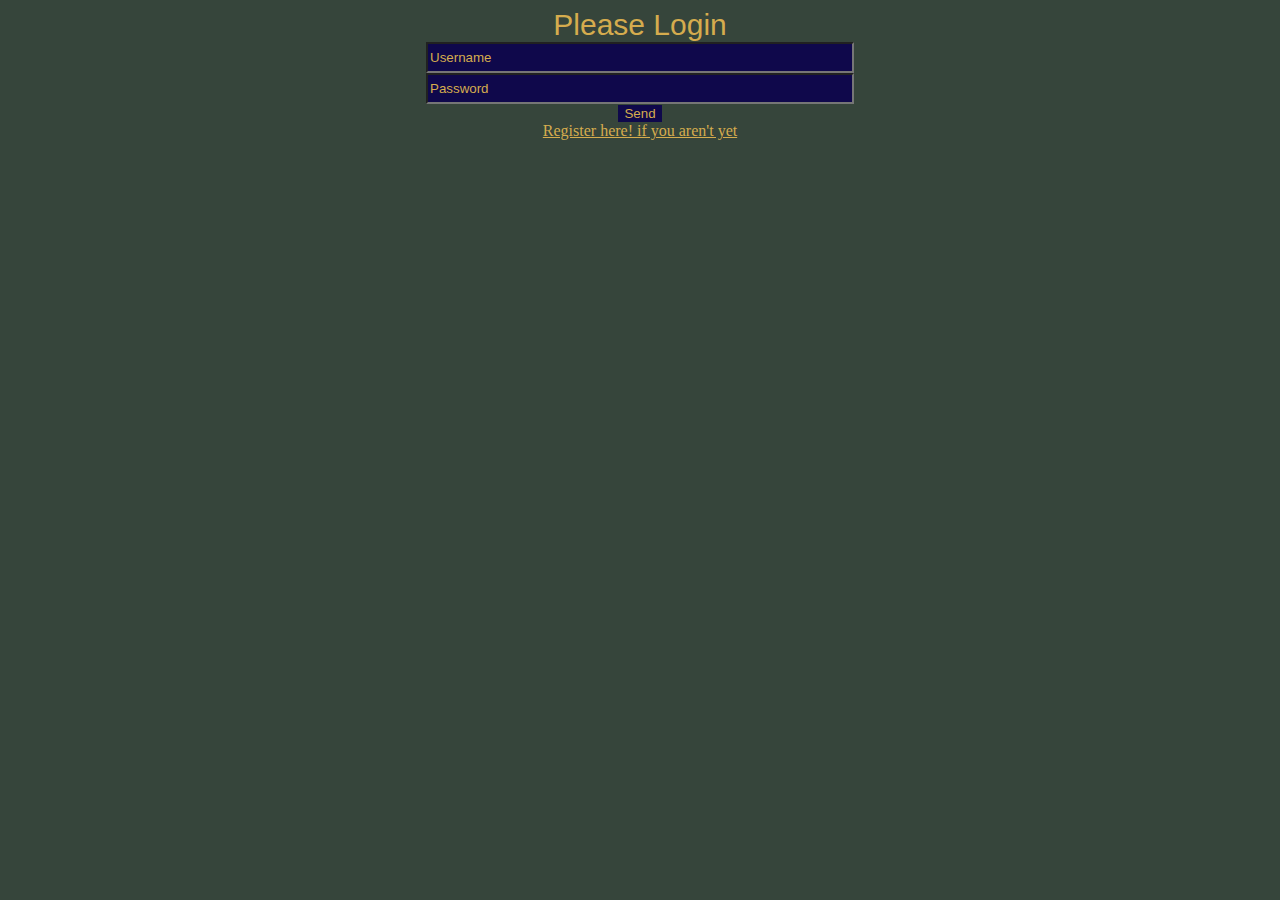
<file: index.html>
<!DOCTYPE html>
<html>
    <head>
        <title>Login</title>
        <meta name="viewport" content="width=device-width, initial-scale=1">
        <link href="https://cdn.jsdelivr.net/npm/bootstrap@5.3.0/dist/css/bootstrap.min.css" rel="stylesheet" integrity="sha384-9ndCyUaIbzAi2FUVXJi0CjmCapSmO7SnpJef0486qhLnuZ2cdeRhO02iuK6FUUVM" crossorigin="anonymous">
        <script src="https://cdn.jsdelivr.net/npm/bootstrap@5.3.0/dist/js/bootstrap.bundle.min.js" integrity="sha384-geWF76RCwLtnZ8qwWowPQNguL3RmwHVBC9FhGdlKrxdiJJigb/j/68SIy3Te4Bkz" crossorigin="anonymous"></script>
        <link rel="stylesheet" type="text/css" href="index.css">
        <script src="/js/login.js"></script>
    </head>
        <header>
            <div class="center text-center title">
                Please Login
            </div>
        </header>  
        <div class="center text-center">
            <input class="input" type="text" id="username" placeholder="Username">
        </div>
        <div class="center text-center">
            <input class="input" type="password" id="password" placeholder="Password">
        </div>
        <div class="center text-center">
            <button type="submit" class="submit" id="submit">
                Send
            </button>
        </div>
        <div class="center text-center">
            <a href="html/registration.html" class="text">Register here! if you aren't yet</a>
        </div>
        <div class="center text-center">
            <p class="placeholder" id="placeholder1"></p>
        </div>
<!--https://coolors.co/36453b-0f084b-d5ac4e-f45b69-502419-->
<!--54, 69, 59/15, 8, 75/213, 172, 78-->
    </body>
</html>
</file>
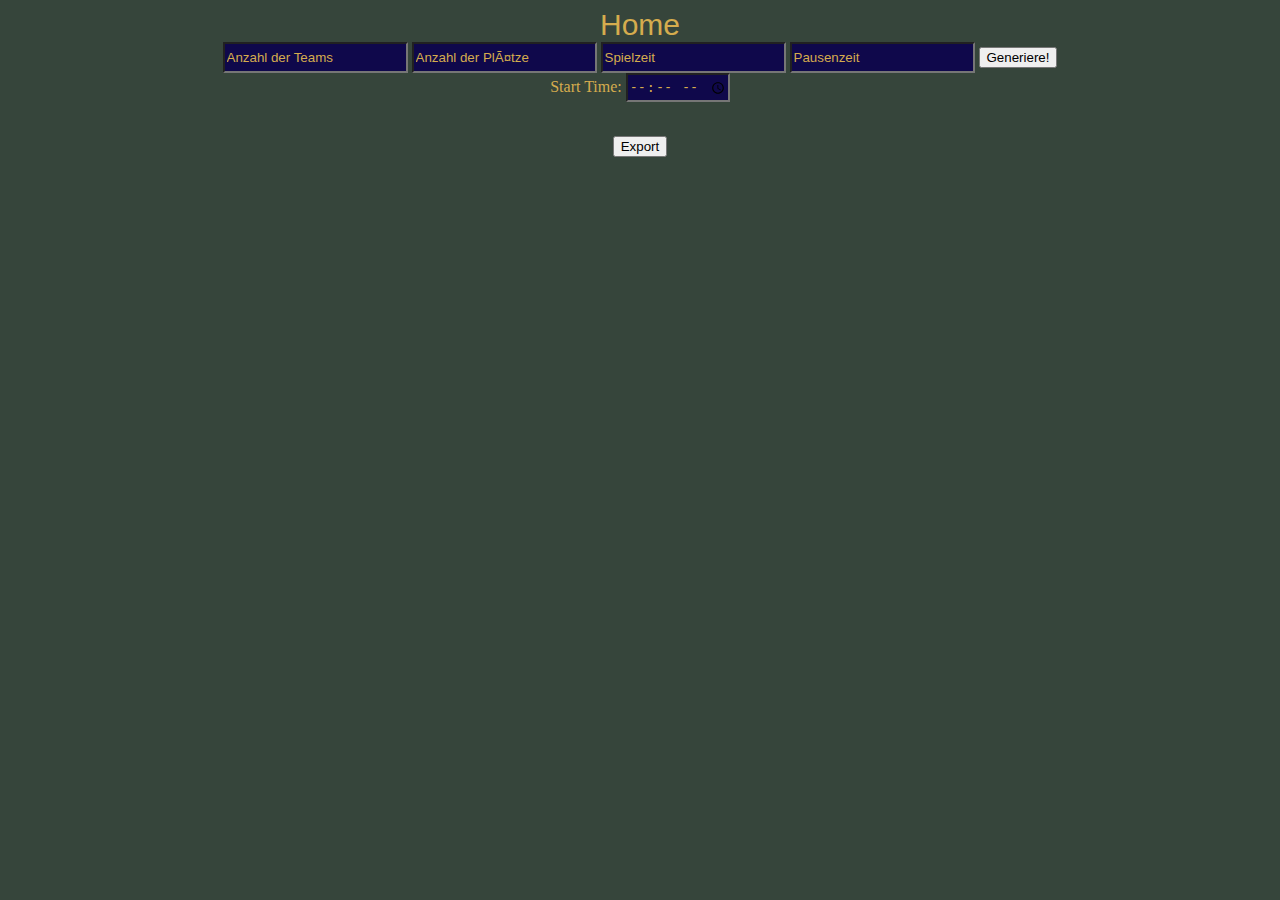
<file: html/home.html>
<!DOCTYPE html>
<html>
    <head>
        <title>Home</title>
        <meta charset="UFT-8">
        <meta name="viewport" content="width=device-width, initial-scale=1">
        <link href="https://cdn.jsdelivr.net/npm/bootstrap@5.3.0/dist/css/bootstrap.min.css" rel="stylesheet" integrity="sha384-9ndCyUaIbzAi2FUVXJi0CjmCapSmO7SnpJef0486qhLnuZ2cdeRhO02iuK6FUUVM" crossorigin="anonymous">
        <link rel="stylesheet" type="text/css" href="/index.css">
    </head>
    <body>
        <header>
            <div class="center text-center title">
                Home
            </div>
        </header>
        <div class="text-center">
            <input class="input2" type="number" id="number_teams" placeholder="Anzahl der Teams" min="1">
            <input class="input2" type="number" id="number_Gyms" placeholder="Anzahl der Plätze" min="1">
            <input class="input2" type="number" id="time_per_game" placeholder="Spielzeit" min="1">
            <input class="input2" type="number" id="time_per_break" placeholder="Pausenzeit" min="1">
            <button type="submit" id="fertig">Generiere!</button>
        </div>
        <div class="text-center">
            <label class="text-minimise">Start Time:</label>
            <input class="inputtime" type="time" id="time_of_start" placeholder="Start Zeit">
            <br>
            <!--<label class="text-minimise">Finish Time:</label>-->
            <!--The folowing div was inspired by https://stackoverflow.com/questions/33878539/is-there-an-html-entity-for-an-info-icon-->
            <div class="tooltip span-info">
                <span class="tooltiptext">Tooltip text</span>
            </div>
            <!--<input class="inputtime" type="time" id="time_of_end" placeholder="End Zeit">-->
        </div>
        <div>
            <p id="error_message_teams" class="text text-center"></p>
        </div>
        <div id="Table_input_names" class="center">
        </div>
        <table class="table table-bordered text-center">
            <thead>
                <tr id="Table-head-teams">
                </tr>
            </thead>
            <tbody id="Table_body_teams">
            </tbody>
        </table>
        <table class="table table-bordered text-center">
            <thead>
                <tr id="Table-head">
                </tr>
            </thead>
            <tbody id="Table_body">
            </tbody>
        </table>
        <div class="text-center">
            <button type="button" id="csv_export">Export</button>
        </div>

        <script src="https://cdn.jsdelivr.net/npm/bootstrap@5.3.0/dist/js/bootstrap.bundle.min.js" integrity="sha384-geWF76RCwLtnZ8qwWowPQNguL3RmwHVBC9FhGdlKrxdiJJigb/j/68SIy3Te4Bkz" crossorigin="anonymous"></script>
        <script src="/js/home.js"></script>
    </body>
</html>
</file>
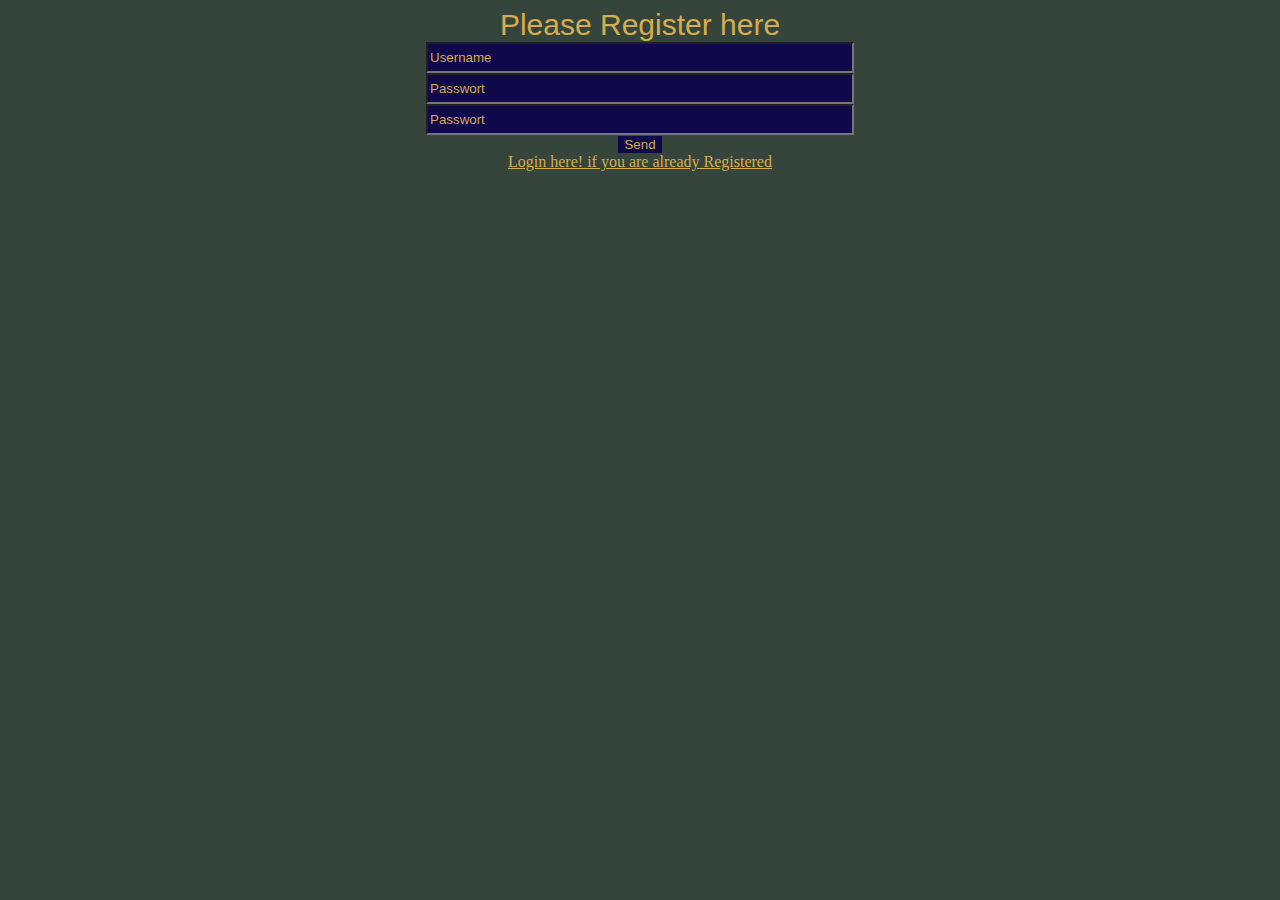
<file: html/registration.html>
<!DOCTYPE html>
<html>
    <head>
        <title>Registration</title>
        <meta name="viewport" content="width=device-width, initial-scale=1">
        <link href="https://cdn.jsdelivr.net/npm/bootstrap@5.3.0/dist/css/bootstrap.min.css" rel="stylesheet" integrity="sha384-9ndCyUaIbzAi2FUVXJi0CjmCapSmO7SnpJef0486qhLnuZ2cdeRhO02iuK6FUUVM" crossorigin="anonymous">
        <script src="https://cdn.jsdelivr.net/npm/bootstrap@5.3.0/dist/js/bootstrap.bundle.min.js" integrity="sha384-geWF76RCwLtnZ8qwWowPQNguL3RmwHVBC9FhGdlKrxdiJJigb/j/68SIy3Te4Bkz" crossorigin="anonymous"></script>
        <link rel="stylesheet" type="text/css" href="/index.css">
        <script src="/js/registration.js"></script>
    </head>
    <body>
        <header>
            <div class="center text-center title">
                Please Register here
            </div>
        </header>   
        <div class="center text-center">
            <input class="input" type="text" id="username" placeholder="Username">
        </div>
        <div class="center text-center">
            <input class="input" type="password" id="password" placeholder="Passwort">
        </div>
        <div class="center text-center">
            <input class="input" type="password" id="password_check" placeholder="Passwort">
        </div>
        <div class="center text-center">
            <button type="submit" class="submit" id="submit">
                Send
            </button>
        </div>
        <div class="center text-center">
            <a href="/index.html" class="text">Login here! if you are already Registered</a>
        </div>
        <div class="center text-center">
            <p class="placeholder" id="placeholder1"></p>
        </div>
    </body>
</html>
</file>
<file: index.css>
body{
    background-color: rgb(54, 69, 59);
}

.center{
    margin: auto;
    width: 50%;
}

.text-center{
    text-align: center;
}

.table-team-center{
    text-align: center;
    align-content: center;
    width: auto;
    margin: left 10%;;
}

.table-center{
    text-align: center;
    margin-left: 30%;
    width: 40%;
}

.title{
    font: 30px sans-serif;
    color: rgb(213, 172, 78);
}

.text-minimise{
    color: rgb(213, 172, 78);
    width:max-content;
    text-align: center;
    margin:auto;
}

.text{
    color:rgb(213, 172, 78);
}

.input{
    background-color: rgb(15, 8, 75);
    color: rgb(213, 172, 78);
    width: 420px;
    height: 25px;
}

.input2{
    background-color: rgb(15, 8, 75);
    color: rgb(213, 172, 78);
    width: fit-content;
    height: 25px;
}

.inputtime{
    background-color: rgb(15, 8, 75);
    color: rgb(213, 172, 78);
    width: fit-content;
    height: 25px;
}

.submit{
    background-color: rgb(15, 8, 75);
    color:rgb(213, 172, 78);
    border:2px;
}

.placeholder{
    background-color: rgb(54, 69, 59);
    color: rgb(213, 172, 78);
}

::placeholder{
    color:rgb(213, 172, 78);
    opacity: 1;
}

:-ms-input-placeholder{
    color:rgb(213, 172, 78);
}

::-ms-input-placeholder{
    color:rgb(213, 172, 78);
}

input::-webkit-outer-spin-button,
input::-webkit-inner-spin-button {
    -webkit-appearance: none;
    margin: 0;
}

input[type=number] {
    -moz-appearance: textfield;
}

.tablecolor{
    background-color: rgb(54, 69, 59);
}

/*This code has been inspired by https://stackoverflow.com/questions/33878539/is-there-an-html-entity-for-an-info-icon*/

.tooltip {
    position: relative;
    display: inline-block;
    border-bottom: 1px dotted black;
}
.tooltip .tooltiptext {
    visibility: hidden;
    width: 120px;
    background-color: black;
    color: #fff;
    text-align: center;
    border-radius: 6px;
    padding: 5px 0;
    /* Position the tooltip */
    position: absolute;
    z-index: 1;
}

.tooltip:hover .tooltiptext {
    visibility: visible;
}

.span-info {
    content: "\2139";
}
</file>
